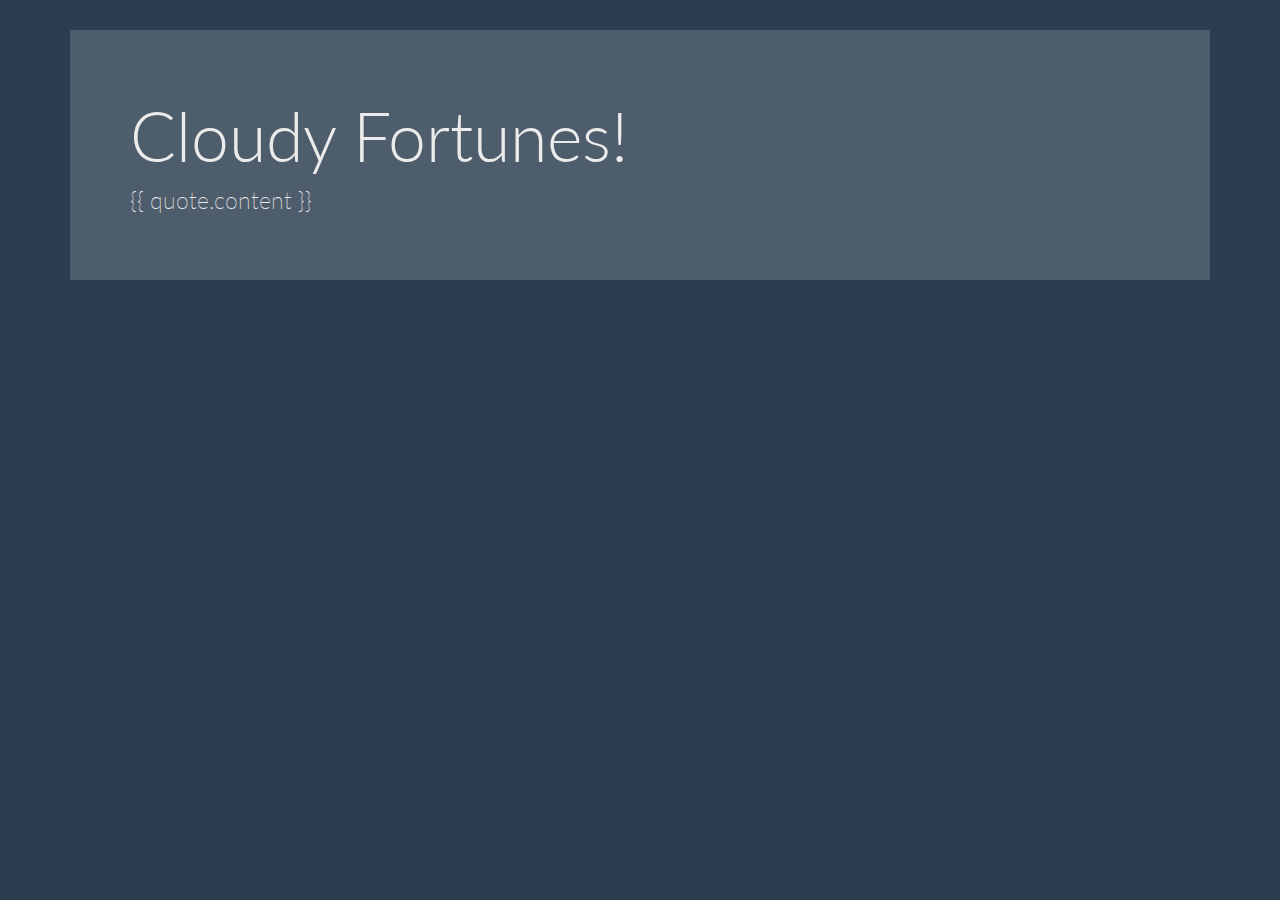
<file: index.html>
<!DOCTYPE html>
<html lang="en">
    <head>
        <meta charset="utf-8">
        <meta http-equiv="X-UA-Compatible" content="IE=edge">
        <meta name="viewport" content="width=device-width, initial-scale=1">
        <title>
            Cloudy Fortunes
        </title><!-- Bootstrap -->
        <link href="bootstrap/css/bootstrap.min.css" rel="stylesheet" type="text/css">
        <link href="bootstrap/css/bootstrap-theme.min.css" rel="stylesheet" type="text/css">        
        <link href="static/bootstrap.css" rel="stylesheet" type="text/css">
        <link href="static/theme.css" rel="stylesheet" type="text/css">
        <!-- HTML5 Shim and Respond.js IE8 support of HTML5 elements and media queries -->
        <!-- WARNING: Respond.js doesn't work if you view the page via file:// -->
        <!--[if lt IE 9]>
      <script src="https://oss.maxcdn.com/libs/html5shiv/3.7.0/html5shiv.js"></script>
      <script src="https://oss.maxcdn.com/libs/respond.js/1.4.2/respond.min.js"></script>
    <![endif]-->
    </head>
    <body role="document">
        <div class="container theme-showcase" role="main">
            <div class="jumbotron">
                <h1>Cloudy Fortunes!</h1>
                <p>{{ quote.content }}</p>                
            </div>
        </div>
        <!-- jQuery (necessary for Bootstrap's JavaScript plugins) -->
        <script src="https://ajax.googleapis.com/ajax/libs/jquery/1.11.0/jquery.min.js" type="text/javascript">
        </script><!-- Include all compiled plugins (below), or include individual files as needed -->
        <script src="bootstrap/js/bootstrap.min.js" type="text/javascript">
        </script>
    </body>
</html>
</file>
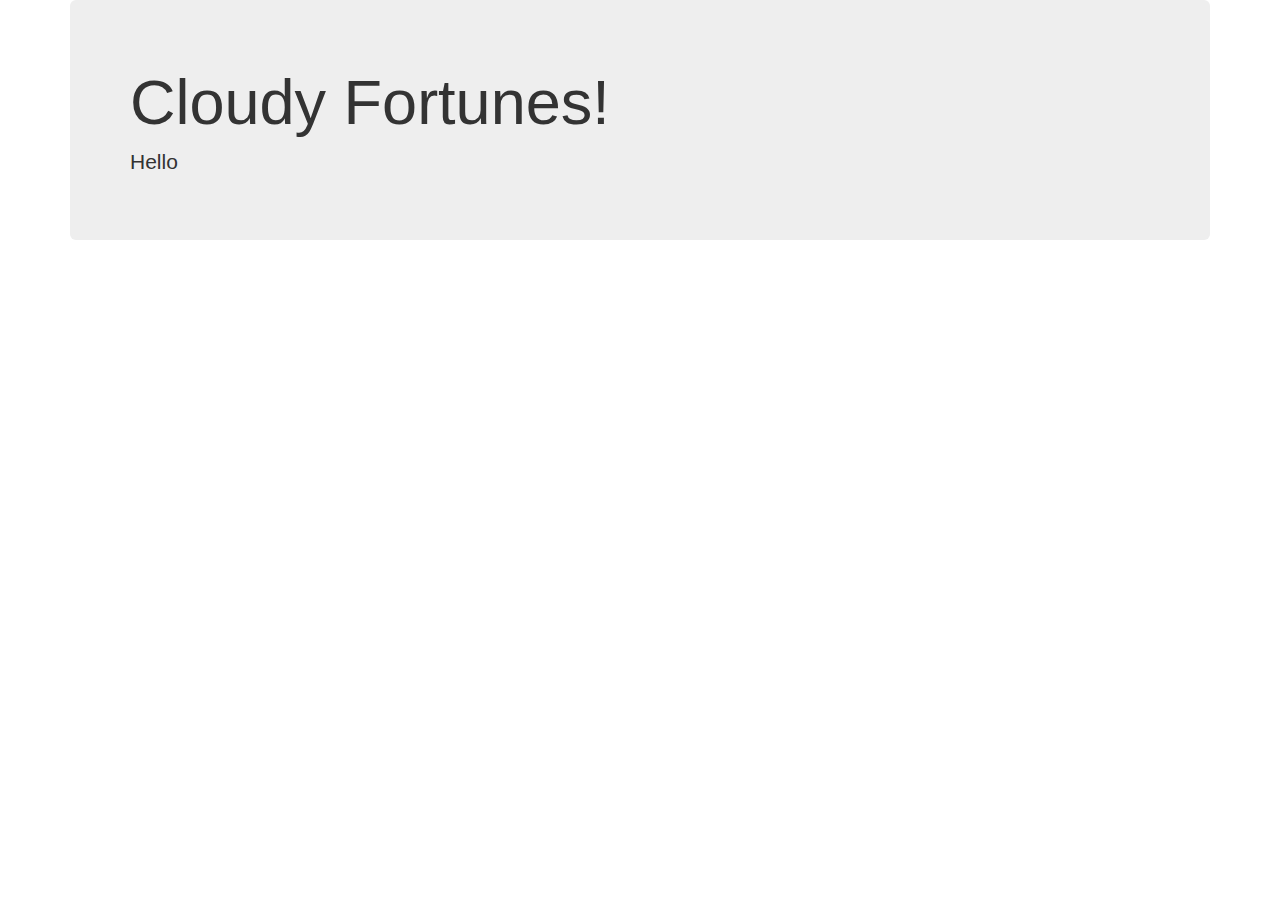
<file: media/index.html>
<!DOCTYPE html>
<html lang="en">
    <head>
        <meta charset="utf-8">
        <meta http-equiv="X-UA-Compatible" content="IE=edge">
        <meta name="viewport" content="width=device-width, initial-scale=1">
        <title>
            Cloudy Fortunes
        </title><!-- Bootstrap -->
        <link href="../bootstrap/css/bootstrap.min.css" rel="stylesheet" type="text/css">
        <link href="../bootstrap/css/bootstrap-theme.min.css" rel="stylesheet" type="text/css"><!-- HTML5 Shim and Respond.js IE8 support of HTML5 elements and media queries -->
        <!-- WARNING: Respond.js doesn't work if you view the page via file:// -->
        <!--[if lt IE 9]>
      <script src="https://oss.maxcdn.com/libs/html5shiv/3.7.0/html5shiv.js"></script>
      <script src="https://oss.maxcdn.com/libs/respond.js/1.4.2/respond.min.js"></script>
    <![endif]-->
    </head>
    <body role="document">
        <div class="container theme-showcase" role="main">
            <div class="jumbotron">
                <h1>
                    Cloudy Fortunes!
                </h1>
                <p>
                    Hello
                </p>
            </div>
        </div><!-- jQuery (necessary for Bootstrap's JavaScript plugins) -->
        <script src="https://ajax.googleapis.com/ajax/libs/jquery/1.11.0/jquery.min.js" type="text/javascript">
</script><!-- Include all compiled plugins (below), or include individual files as needed -->
        <script src="../bootstrap/js/bootstrap.min.js" type="text/javascript">
</script>
    </body>
</html>
</file>
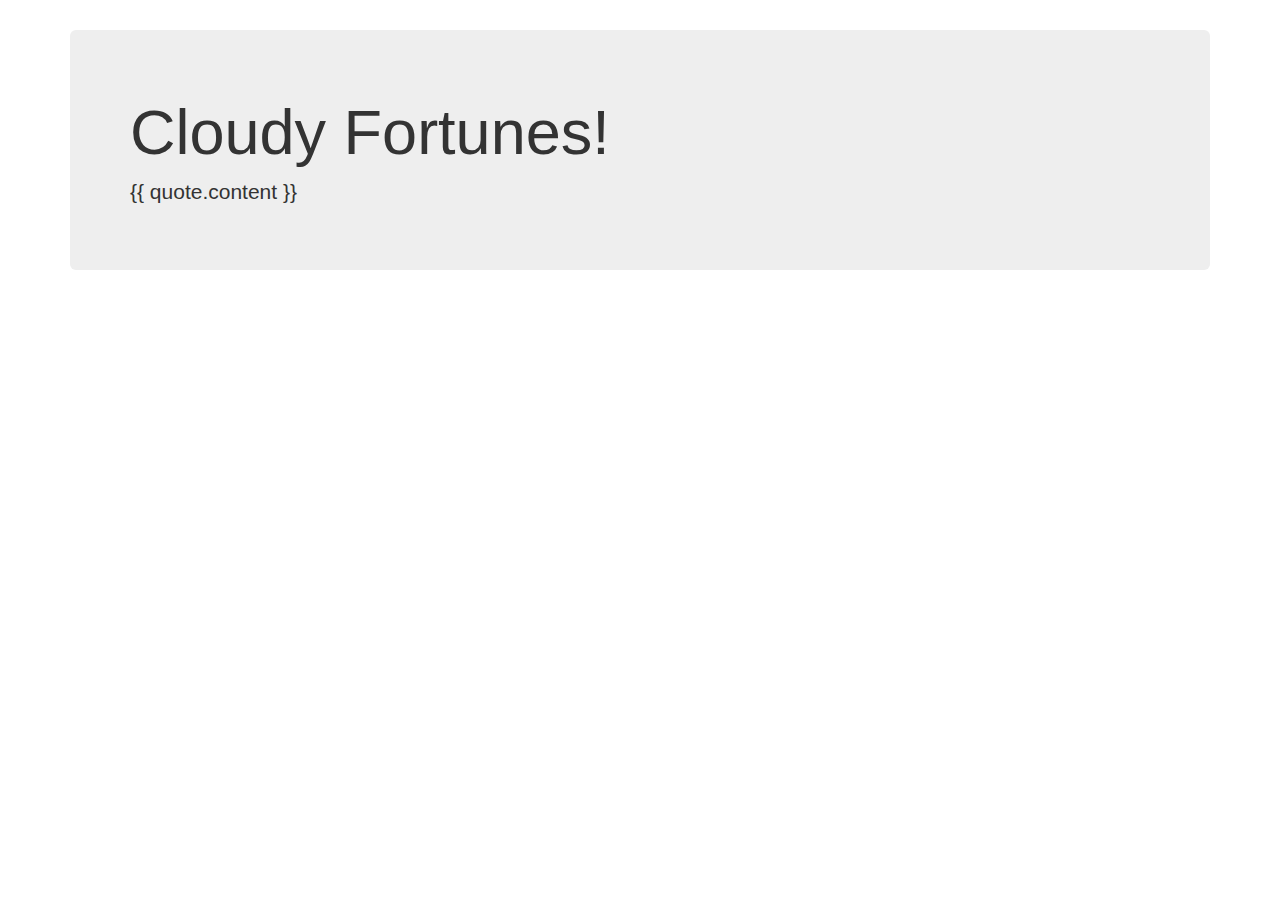
<file: static/index.html>
<!DOCTYPE html>
<html lang="en">
    <head>
        <meta charset="utf-8">
        <meta http-equiv="X-UA-Compatible" content="IE=edge">
        <meta name="viewport" content="width=device-width, initial-scale=1">
        <title>
            Cloudy Fortunes
        </title><!-- Bootstrap -->
        <link href="../bootstrap/css/bootstrap.min.css" rel="stylesheet" type="text/css">
        <link href="../bootstrap/css/bootstrap-theme.min.css" rel="stylesheet" type="text/css">
        <link href="theme.css" rel="stylesheet">
        <!-- HTML5 Shim 
        and Respond.js IE8 support of HTML5 elements and media queries -->
        <!-- WARNING: Respond.js doesn't work if you view the page via file:// -->
        <!--[if lt IE 9]>
      <script src="https://oss.maxcdn.com/libs/html5shiv/3.7.0/html5shiv.js"></script>
      <script src="https://oss.maxcdn.com/libs/respond.js/1.4.2/respond.min.js"></script>
    <![endif]-->
    </head>
    <body role="document">
        <div class="container theme-showcase" role="main">
            <div class="jumbotron">
                <h1>
                    Cloudy Fortunes!
                </h1>
                <p>
                    {{ quote.content }}
                </p>
            </div>
        </div><!-- jQuery (necessary for Bootstrap's JavaScript plugins) -->
        <script src="https://ajax.googleapis.com/ajax/libs/jquery/1.11.0/jquery.min.js" type="text/javascript">
</script><!-- Include all compiled plugins (below), or include individual files as needed -->
        <script src="../bootstrap/js/bootstrap.min.js" type="text/javascript">
</script>
    </body>
</html>
</file>
<file: static/theme.css>
body {
  padding-top: 30px;
  padding-bottom: 30px;
}

.theme-dropdown .dropdown-menu {
  position: static;
  display: block;
  margin-bottom: 20px;
}

.theme-showcase > p > .btn {
  margin: 5px 0;
}
</file>
